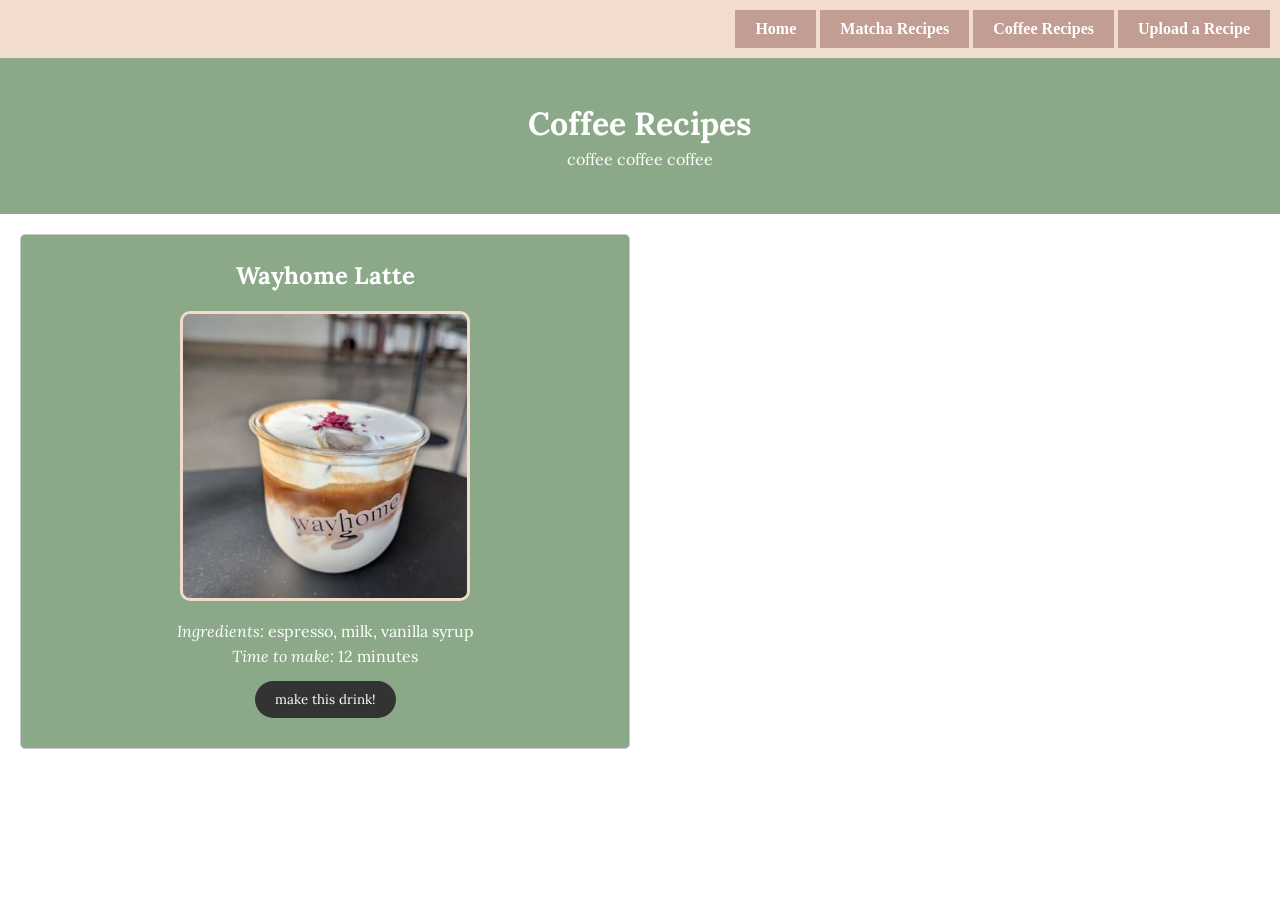
<file: cafedrink/coffee.html>
<style>
@import url('https://fonts.googleapis.com/css2?family=Lora:ital,wght@0,400..700;1,400..700&display=swap');
</style>

<!DOCTYPE html>
<html lang="en">
<head>
    <meta charset="UTF-8">
    <meta name="viewport" content="width=device-width, initial-scale=1.0">
    <title>Matcha Recipes | Cafe Recipes</title>
    <link rel="stylesheet" href="matcha.css">
    <link rel = "stylesheet" href = "nav.css">

</head>
<nav>
    <a href="index.html">Home</a>
    <a href="matcha.html">Matcha Recipes</a>
    <a href = "coffee.html">Coffee Recipes</a>
    <a href="upload.html">Upload a Recipe</a>
</nav>
<body>
    <!-- Visible content goes here -->
     <div class = "header">
    <h1>Coffee Recipes</h1>
    <p>coffee coffee coffee</p>
    </div>


    <div class="recipe-card-container">
        <div class="recipe-card">
            <!-- DRINK NAME -->
            <h2>Wayhome Latte</h2>
            <!-- IMAGE -->
            <img src = "./images/wayhome-coffee.jpg" />
            <!-- INGREDIENTS -->
            <p><em>Ingredients:</em> espresso, milk, vanilla syrup</p>
            <!-- TIME -->
            <p><em>Time to make:</em> 12 minutes</p>

            <button type = "button" class = "btn" onclick = "openPopup()">make this drink!</button>
            
            <div class = "popup" id = "popup">
                    <!-- DRINK NAME -->
                    <h2>Wayhome Latte</h2>
                    
                    <div class = "popup-body">
                        <div class = "popup-left">
                            <div style="height: 15px;"></div>
                            <!-- IMAGE -->
                            <img src = "./images/wayhome-coffee.jpg" />
                            <div style="height: 15px;"></div>
                            <button type = "button" class = "btn" onclick = "closePopup()">close</button>
                        </div>
                        <div class = "popup-content">
                            <!-- INGREDIENTS -->
                            <p><em>Ingredients:</em> espresso, milk, vanilla syrup</p>
                             <div style="height: 15px;"></div>
                             <!-- TIME -->
                            <p><em>Time to make:</em> 12 minutes</p>
                             <div style="height: 15px;"></div>
                             <!-- SIZE -->
                            <p><em>Size:</em> 16oz</p>
                             <div style="height: 15px;"></div>
                             <!-- INSTRUCTIONS -->
                            <h3 style="text-decoration: underline;">instructions:</h3>
                            <ol>
                                <li>Prepare 1 shot of espresso.</li>
                                <li>Add 1 cup of milk and steam it until frothy.</li>
                                <li>Pour the espresso over the milk and add vanilla syrup to taste.</li>
                            </ol>
                             <div style="height: 15px;"></div>
                             <!-- CALCULATE MONEY SAVED BASED ON SIZE -->
                            <h3><em>Money Saved:</em> $3.93</h3>
                        </div>
                    </div>
            </div>
        </div> <!-- end of recipe card -->

    </div> <!-- end of recipe card container -->

    

    <script src="matcha.js"></script>
</body>
</html>
</file>
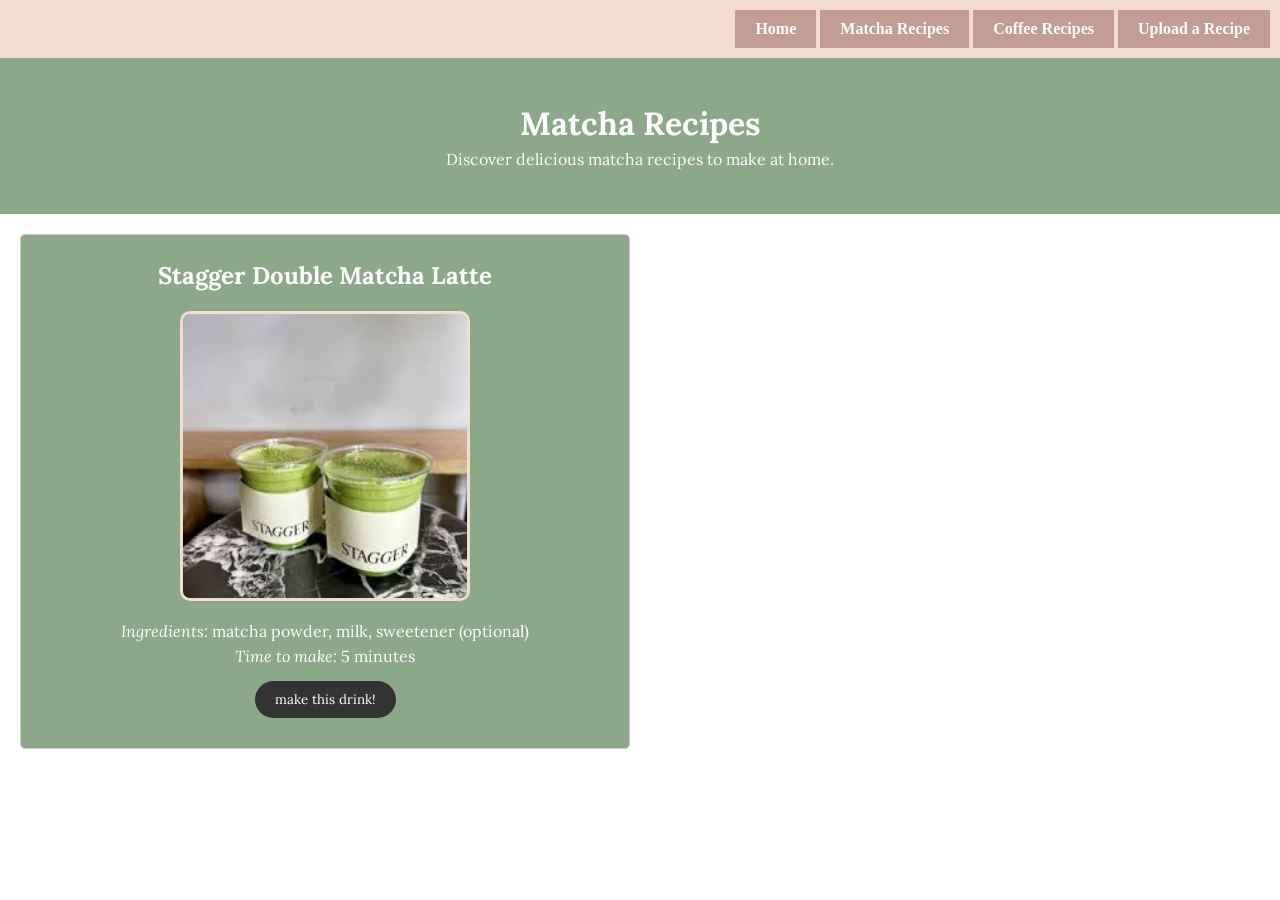
<file: cafedrink/matcha.html>
<style>
@import url('https://fonts.googleapis.com/css2?family=Lora:ital,wght@0,400..700;1,400..700&display=swap');
</style>

<!DOCTYPE html>
<html lang="en">
<head>
    <meta charset="UTF-8">
    <meta name="viewport" content="width=device-width, initial-scale=1.0">
    <title>Matcha Recipes | Cafe Recipes</title>
    <link rel="stylesheet" href="matcha.css">
    <link rel = "stylesheet" href = "nav.css">

</head>
<nav>
    <a href="index.html">Home</a>
    <a href="matcha.html">Matcha Recipes</a>
    <a href = "coffee.html">Coffee Recipes</a>
    <a href="upload.html">Upload a Recipe</a>
</nav>
<body>
    <!-- Visible content goes here -->
     <div class = "header">
    <h1>Matcha Recipes</h1>
    <p>Discover delicious matcha recipes to make at home.</p>
    </div>


    <div class="recipe-card-container">
        <div class="recipe-card">
            <!-- DRINK NAME -->
            <h2>Stagger Double Matcha Latte</h2>
            <!-- IMAGE -->
            <img src = "./images/stagger-matcha.jpg" />
            <!-- INGREDIENTS -->
            <p><em>Ingredients:</em> matcha powder, milk, sweetener (optional)</p>
            <!-- TIME -->
            <p><em>Time to make:</em> 5 minutes</p>

            <button type = "button" class = "btn" onclick = "openPopup()">make this drink!</button>
            
            <div class = "popup" id = "popup">
                    <!-- DRINK NAME -->
                    <h2>Stagger Double Matcha Latte</h2>
                    
                    <div class = "popup-body">
                        <div class = "popup-left">
                            <div style="height: 15px;"></div>
                            <!-- IMAGE -->
                            <img src = "./images/stagger-matcha.jpg" />
                            <div style="height: 15px;"></div>
                            <h3 style="text-decoration: underline;">story behind this recipe</h3>
                            <p>This recipe reminds me of a cozy afternoon in a small cafe, reading a good book and being transported to another world.</p>
                             <div style="height: 15px;"></div>
                            <button type = "button" class = "btn" onclick = "closePopup()">close</button>
                        </div>
                        <div class = "popup-content">
                            <!-- INGREDIENTS -->
                            <p><em>Ingredients:</em> matcha powder, milk, sweetener (optional)</p>
                             <div style="height: 15px;"></div>
                             <!-- TIME -->
                            <p><em>Time to make:</em> 5 minutes</p>
                             <div style="height: 15px;"></div>
                             <!-- SIZE -->
                            <p><em>Size:</em> 16oz</p>
                             <div style="height: 15px;"></div>
                             <!-- INSTRUCTIONS -->
                            <h3 style="text-decoration: underline;">instructions:</h3>
                            <ol>
                                <li>Whisk 1 tsp matcha powder with 2 tbsp hot water until smooth.</li>
                                <li>Add 1 cup milk and whisk until combined.</li>
                                <li>Add sweetener to taste (optional).</li>
                            </ol>
                             <div style="height: 15px;"></div>
                             <!-- CALCULATE MONEY SAVED BASED ON SIZE -->
                            <h3><em>Money Saved:</em> $5.30</h3>
                        </div>
                    </div>
            </div>
        </div> <!-- end of recipe card -->

    </div> <!-- end of recipe card container -->

    

    <script src="matcha.js"></script>
</body>
</html>
</file>
<file: cafedrink/matcha.css>
*{
    margin: 0;
    padding: 0;
}

h1, h2, h3, p, ol{
  font-family: "Lora", serif;
  color: white;
  margin: 5px;
}

img{
    margin: 20px;
    border-style: solid;
    border-width: 3px;
    border-color: #f1dccd;
    border-radius: 10px;
}


/* Style for the header section */
.header{
    background-color: #8ba888;
    padding: 40px;
    margin-bottom: 20px;

    h1, p{
        color: white;
        font-family: "Lora", serif;
        text-align: center;
    }

}

/* Style for the short recipe cards */
.recipe-card {
    border: 1px solid #ccc;
    padding: 10px;
    border-radius: 5px;
    background-color: #8ba888;
    padding: 20px;
    text-align: center;

    h2, p{
        color: white;
        font-family: "Lora", serif;
        text-align: center;
    }
    img{
        display: block;
        margin-left: auto;
        margin-right: auto;
        width: 50%;
    }
}

.recipe-card-container{
    display: grid;
    /* Creates two columns of equal width that take up all available space */
    grid-template-columns: 1fr 1fr;
    /* Optional: Adds space between the grid items */
    gap: 20px; 
    /* Optional: Defines the height of implicitly created rows (adjust as needed) */
    grid-auto-rows: auto; 

    margin: 20px;
}


.btn{
    background-color: #333;
    color: white;
    border: none;
    padding: 10px 20px;
    cursor: pointer;
    border-radius: 20px;
    cursor: pointer;
    font-family: "Lora", serif;
    text-align: center;
    margin: 10px;
}

.btn:hover{
    background-color: #ffffff;
    color:#333;
}


/* Style for the popup recipe cards with instructions and more info*/
.popup-body{
  display: grid;
  /* Creates two columns of equal width that take up all available space */
  grid-template-columns: 1fr 1fr;
  gap: 80px;
  /* Optional: Defines the height of implicitly created rows (adjust as needed) */
  grid-auto-rows: auto; 
  padding: 20px;
}

.popup{
    background-color: #8ba888;
    border-radius: 20px;
    border-color: #f1dccd;
    border-style: solid;
    border-width: 8px;
    
    position: fixed;
    top: 50%;
    left: 50%;
    transform: translate(-50%, -50%);
    
    text-align: center;
    visibility: hidden;
    padding: 20px;
    width: 500px;

    max-height: 400px;
    overflow-y: auto;
}

.open-popup{
    visibility: visible;
}
</file>
<file: cafedrink/nav.css>
*{
    margin: 0;
    padding: 0;
}

nav{
    background-color: #f1dccd;
    padding: 10px;
    text-align: right;
}

nav a{
    display: inline-block;
    padding: 10px 20px;
    text-decoration: none;
    color: #ffffff;
    font-weight: bold;
    background-color: #c29d93;
}

nav a:hover{
    background-color: #ffffff;
    color:#333;
}
</file>
